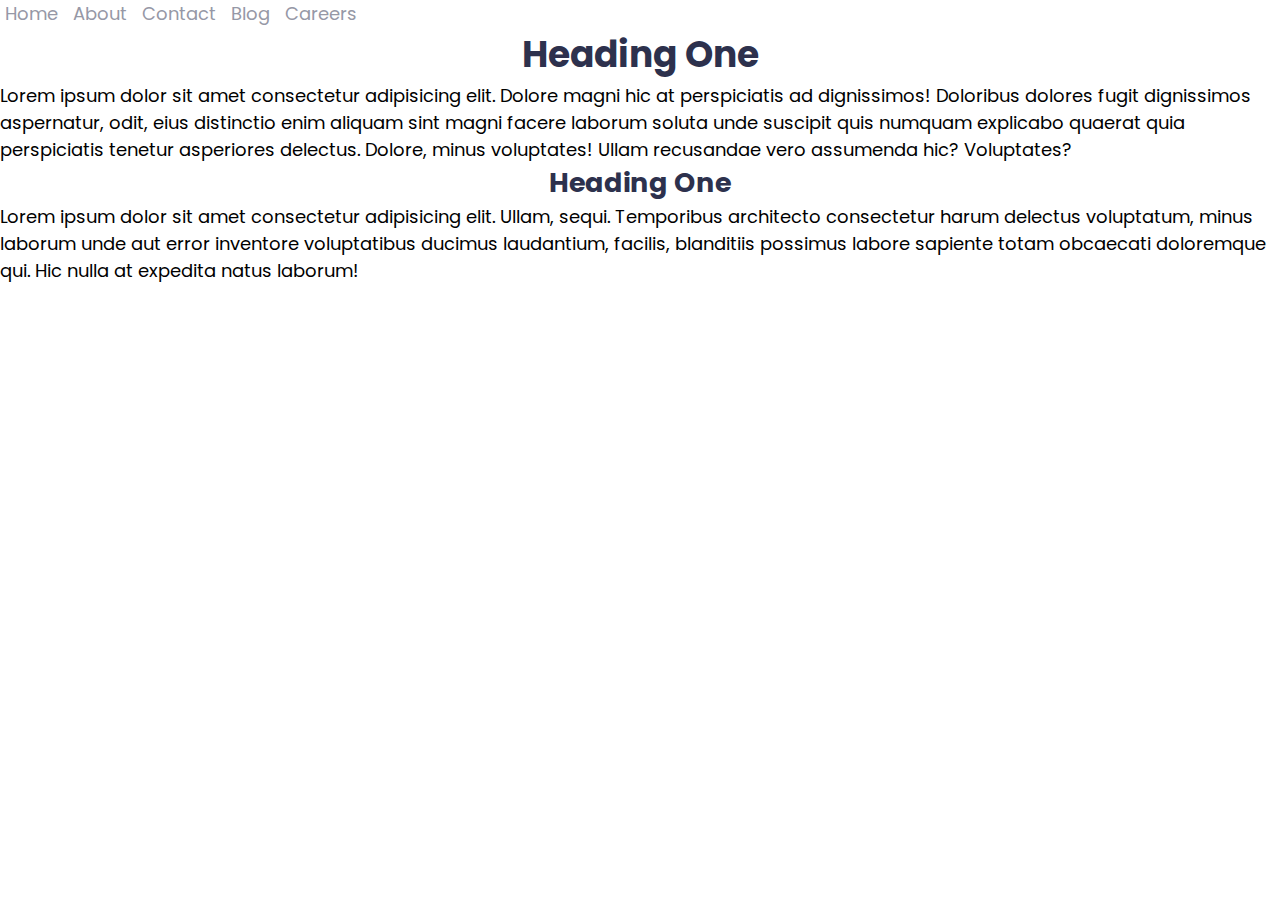
<file: index.html>
<!DOCTYPE html>
<html lang="en">
<head>
    <meta charset="UTF-8">
    <meta name="viewport" content="width=device-width, initial-scale=1.0">
    <link rel="stylesheet" href="style.css">
    <title>Simple Page</title>
</head>
<body>
    <ul class="nav-list">
        <li><a href="#">Home</li></a> 
        <li><a href="about.html">About</li></a> 
        <li><a href="#">Contact</li></a> 
        <li><a href="#">Blog</li></a> 
        <li><a href="careers.html">Careers</li></a> 
      </ul>

      <div class="intro-text">
        <h1>Heading One</h1>
        <p>Lorem ipsum dolor sit amet consectetur adipisicing elit. Dolore magni hic at perspiciatis ad dignissimos! Doloribus dolores fugit dignissimos aspernatur, odit, eius distinctio enim aliquam sint magni facere laborum soluta unde suscipit quis numquam explicabo quaerat quia perspiciatis tenetur asperiores delectus. Dolore, minus voluptates! Ullam recusandae vero assumenda hic? Voluptates?</p>
      </div>

      <div>
        <h2>Heading One</h2>
        <p>Lorem ipsum dolor sit amet consectetur adipisicing elit. Ullam, sequi. Temporibus architecto consectetur harum delectus voluptatum, minus laborum unde aut error inventore voluptatibus ducimus laudantium, facilis, blanditiis possimus labore sapiente totam obcaecati doloremque qui. Hic nulla at expedita natus laborum!</p>
      </div>
</body>
</html>
</file>
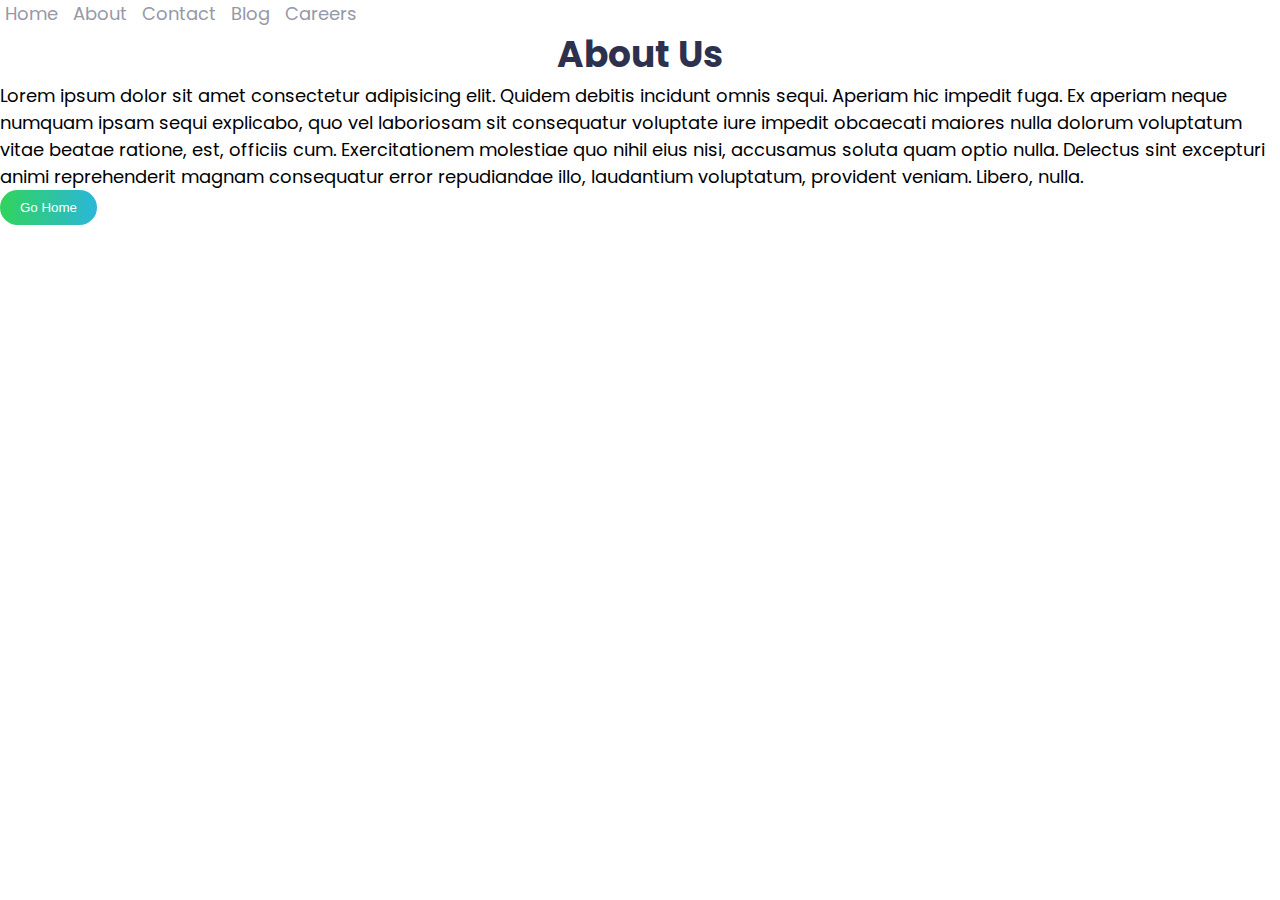
<file: about.html>
<!DOCTYPE html>
<html lang="en">
<head>
    <meta charset="UTF-8">
    <meta name="viewport" content="width=device-width, initial-scale=1.0">
    <link rel="stylesheet" href="style.css">
    <title>About</title>
</head>
<body>
    <ul class="nav-list">
        <li><a href="#">Home</li></a> 
        <li><a href="about.html">About</li></a> 
        <li><a href="#">Contact</li></a> 
        <li><a href="#">Blog</li></a> 
        <li><a href="careers.html">Careers</li></a> 
      </ul>
    <h1>About Us</h1>
    <p>
        Lorem ipsum dolor sit amet consectetur adipisicing elit. 
        Quidem debitis incidunt omnis sequi. Aperiam hic impedit fuga. 
        Ex aperiam neque numquam ipsam sequi explicabo, 
        quo vel laboriosam sit consequatur voluptate iure impedit obcaecati maiores 
        nulla dolorum voluptatum vitae beatae ratione, est, officiis cum. Exercitationem 
        molestiae quo nihil eius nisi, accusamus soluta quam optio nulla. Delectus sint excepturi animi reprehenderit magnam consequatur error repudiandae illo, laudantium voluptatum, provident veniam. Libero, nulla.
    </p>
   <a href="index.html"><button class="btn">Go Home</button></a> 
</body>
</html>
</file>
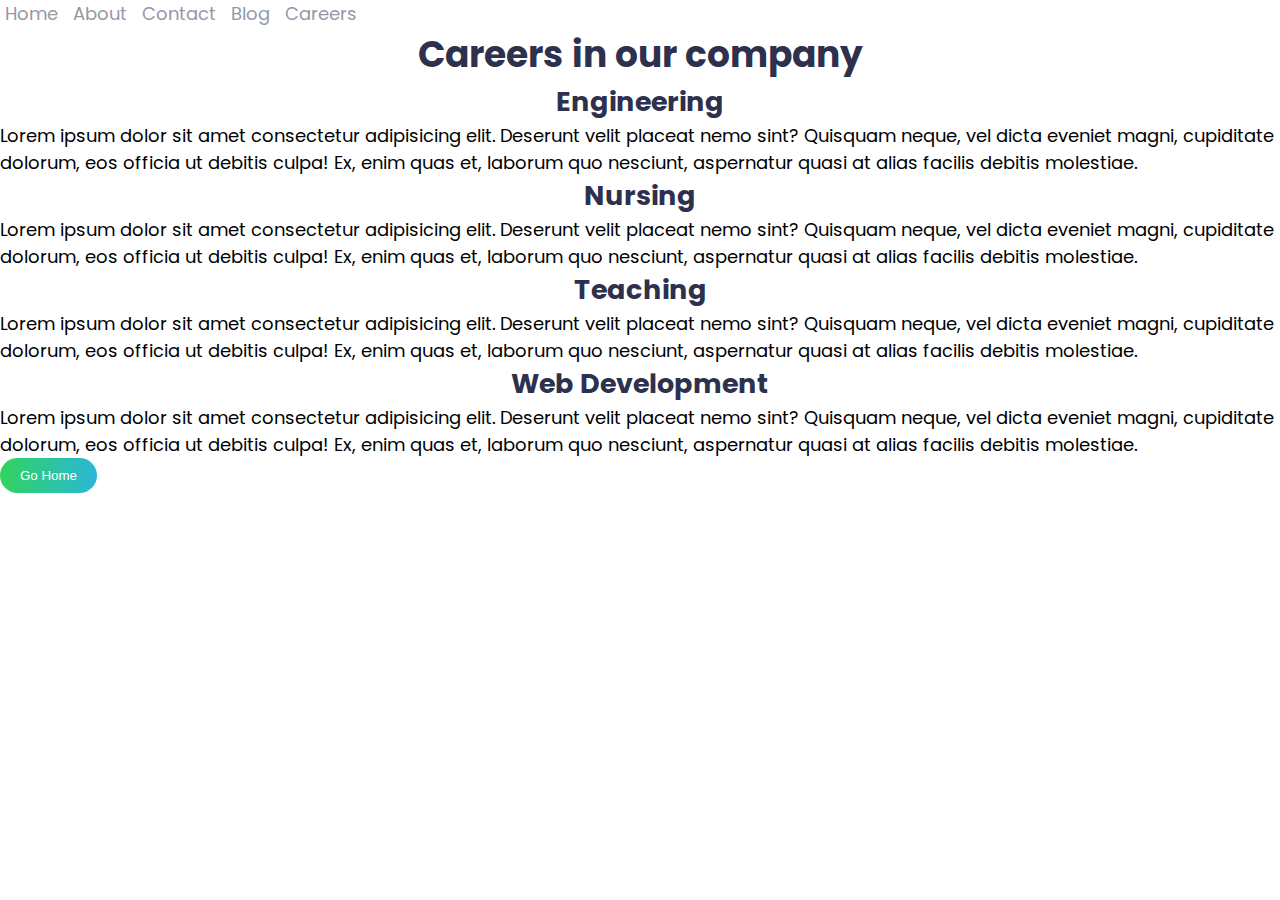
<file: careers.html>
<!DOCTYPE html>
<html lang="en">
<head>
    <meta charset="UTF-8">
    <meta name="viewport" content="width=device-width, initial-scale=1.0">
    <link rel="stylesheet" href="style.css">
    <title>Careers</title>
</head>
<body>
    <ul class="nav-list">
        <li><a href="#">Home</li></a> 
        <li><a href="about.html">About</li></a> 
        <li><a href="#">Contact</li></a> 
        <li><a href="#">Blog</li></a> 
        <li><a href="careers.html">Careers</li></a> 
      </ul>
    <h1>Careers in our company</h1>
    <div>
    <h2>Engineering</h2>
    <p>Lorem ipsum dolor sit amet consectetur adipisicing elit. Deserunt velit placeat nemo sint? Quisquam neque, vel dicta eveniet magni, cupiditate dolorum, eos officia ut debitis culpa! Ex, enim quas et, 
        laborum quo nesciunt, aspernatur quasi at alias facilis debitis molestiae.</p>
    </div>

    <div>
    <h2>Nursing</h2>
    <p>Lorem ipsum dolor sit amet consectetur adipisicing elit. Deserunt velit placeat nemo sint? Quisquam neque, vel dicta eveniet magni, cupiditate dolorum, eos officia ut debitis culpa! Ex, enim quas et, 
        laborum quo nesciunt, aspernatur quasi at alias facilis debitis molestiae.</p>
    </div>

    <div>
    <h2>Teaching</h2>
    <p>Lorem ipsum dolor sit amet consectetur adipisicing elit. Deserunt velit placeat nemo sint? Quisquam neque, vel dicta eveniet magni, cupiditate dolorum, eos officia ut debitis culpa! Ex, enim quas et, 
        laborum quo nesciunt, aspernatur quasi at alias facilis debitis molestiae.</p>
    </div>

    <div>
    <h2>Web Development</h2>
    <p>Lorem ipsum dolor sit amet consectetur adipisicing elit. Deserunt velit placeat nemo sint? Quisquam neque, vel dicta eveniet magni, cupiditate dolorum, eos officia ut debitis culpa! Ex, enim quas et, 
        laborum quo nesciunt, aspernatur quasi at alias facilis debitis molestiae.</p>
    </div>
    <a href="index.html"><button class="btn">Go Home</button></a> 
</body>
</html>
</file>
<file: style.css>
@import url('https://fonts.googleapis.com/css2?family=Poppins&display=swap');
*{
    margin:0;
    padding: 0;
}

body{
    font-size: 18px;
    font-family: "Poppins", sans-serif;
}

h1,h2,h3,h4{
    color: hsl(233, 26%, 24%);
    text-align: center;
}

.nav-list li{
    list-style: none;
    display: inline;
    margin: 30px auto;
}

.nav-list li a{
    text-decoration: none;
    color: hsl(233, 8%, 62%);
    padding: 5px;
}

.btn{
    color: hsl(0, 0%, 100%);
    border: none;
    border-radius: 50px;
    padding: 10px 20px;
    background: linear-gradient(to right, hsl(136, 65%, 51%),
    hsl(192, 70%, 51%));
    cursor: pointer;
}
</file>
